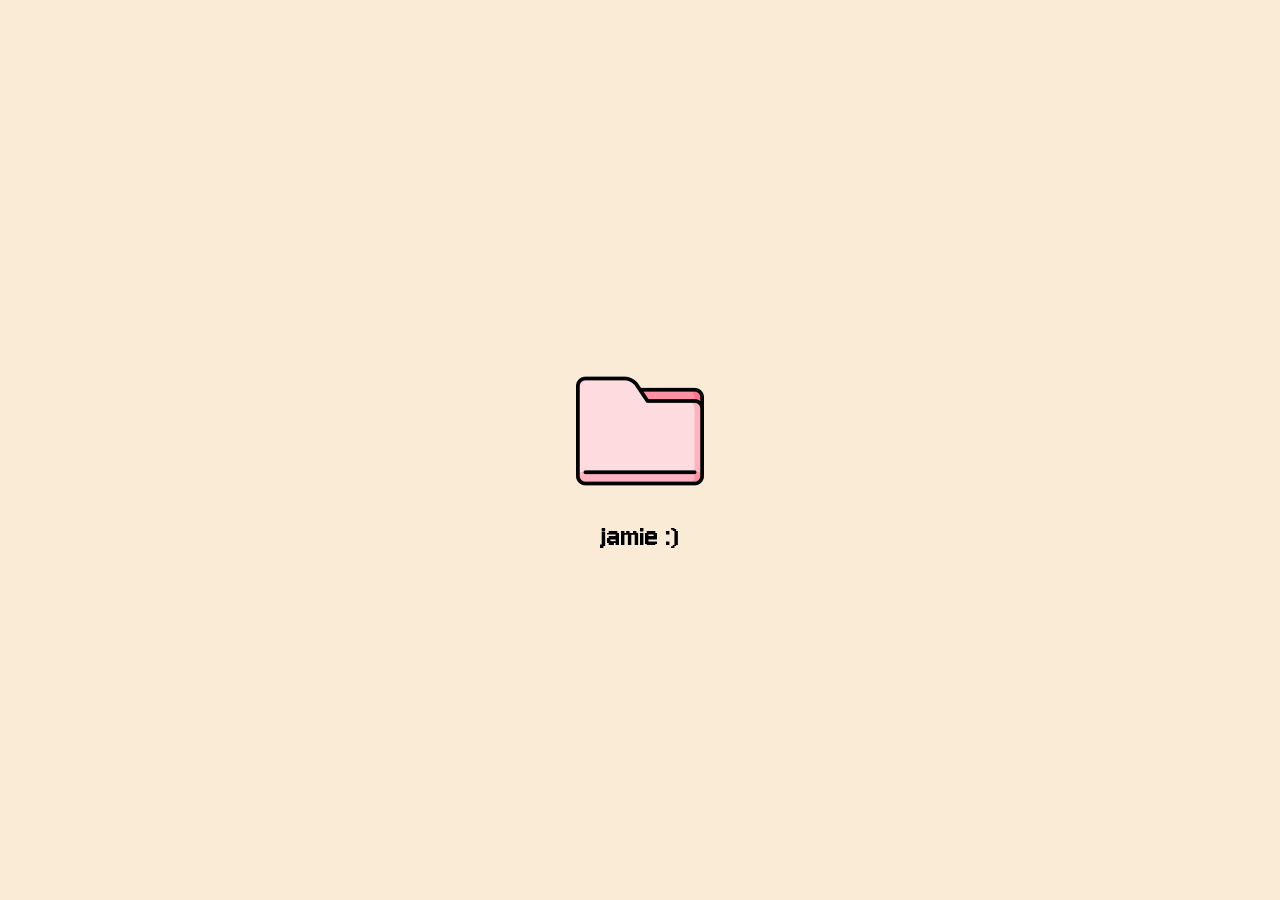
<file: index.html>
<!DOCTYPE html>
<html lang="en">
<head>
    <meta charset="UTF-8">
    <meta name="viewport" content="width=device-width, initial-scale=1.0">
    <title>Jamie</title>
    <link rel="icon" type="image/x-icon" href="./icons/folder.png">
    <link rel="stylesheet" href="style.css">

</head>
<body>
    <div class="container">
 <img src="./icons/folder.png" alt="" class="main-folder" id="folderIcon"/>
        <div class="main-title">jamie :)</div>
    </div>
       
    
    <div class="popup-overlay" id="popupOverlay">
        <div class="popup-window">
            <div class="popup-header">
                 <div class="buttons">
                    <button class="close-btn" id="closeBtn">&times;</button>
                    <button class="expand-btn" id="expandBtn">&plus;</button>
                </div>
                <span class="popup-title">All about me</span>
                <div></div> 
            </div>
            <div class="popup-content">
                <div class="folder-container info">
                    <img src="./icons/folder.png" alt="" class="folder-icon">
                    <div class="subheader folder-title">info</div>
                </div>
                <div class="folder-container bio">
                    <img src="./icons/folder.png" alt="" class="folder-icon">
                    <div class="subheader folder-title">bio</div>
                </div>
                <div class="folder-container funfacts">
                    <img src="./icons/folder.png" alt="" class="folder-icon">
                    <div class="subheader folder-title">fun facts!</div>
                </div>
                <div class="folder-container education">
                    <img src="./icons/folder.png" alt="" class="folder-icon">
                    <div class="subheader folder-title">education</div>
                </div>
                <div class="folder-container coding">
                    <img src="./icons/folder.png" alt="" class="folder-icon">
                    <div class="subheader folder-title">coding journey</div>
                </div>
                <div class="folder-container love">
                    <img src="./icons/folder.png" alt="" class="folder-icon">
                    <div class="subheader folder-title">things i love</div>
                </div>
            </div>
        </div>
    </div>

    <div class="popup-overlay secondary-popup" id="secondaryPopup">
        <div class="popup-window secondary-window">
            <div class="popup-header">
                <div class="buttons">
                    <button class="close-btn" id="secondaryCloseBtn">&times;</button>
                </div>
                <span class="popup-title" id="secondaryTitle">Folder Content</span>
                <div></div> 
            </div>
            <div class="popup-content" id="secondaryContent">
            </div>
        </div>
    </div>

    <script src="script.js"></script>
</body>
</html>
</file>
<file: style.css>
@import url('https://fonts.googleapis.com/css2?family=Jersey+10&display=swap');

body {
  font-family: 'Jersey 10', sans-serif;
  margin:0px;
  width: 100vw;
  height: 100vh;
  display:flex;
  flex-direction: column;
  align-items: center;
  justify-content: center;
  background-color: antiquewhite;
}

.container{
    text-align: center;
}

.container:hover{
  cursor: pointer;
  background-color: rgba(255, 255, 0, 0.306);
  border-radius: 40px;
  padding: 20px;
}

.container:hover .main-folder{
  scale:1.2;
}

.main-folder{
    width:10vw;
    height:auto;
    padding:20px;
}

.main-folder:hover{
  
}

.main-title{
    font-size:2em;
}
.popup-overlay {
    display: none;
    position: fixed;
    top: 0;
    left: 0;
    width: 100%;
    height: 100%;
    z-index: 1000;
}

.popup-window {
    position: fixed;
    top: 50%;
    left: 50%;
    transform: translate(-50%, -50%);
    width: 50vw;
    height: 50vh;
    background-color: white;
    border: solid 4px black;
    border-radius: 8px;
    overflow: hidden;
    box-shadow: 0 4px 20px rgba(0, 0, 0, 0.3);
}

.popup-header {
    background-color: #f0f0f0;
    padding: 10px 15px;
    border-bottom: 1px solid #ddd;
    display: flex;
    justify-content: space-between;
    align-items: center;
    position: relative;
}

.popup-title {
    position: absolute;
    left: 50%;
    transform: translateX(-50%);
    font-weight: bold;
    font-size: 2em;;
}
.buttons{
    display:flex;
    justify-content: space-between;
}
.close-btn {
    background: red;
    border-radius: 50%;
    color:white;
    border: 3px solid black;
    font-size: 20px;
    cursor: pointer;
    width: 30px;
    height: 30px;
    display: flex;
    align-items: center;
    justify-content: center;
    margin-right:5px;
}


.expand-btn {
    background: rgb(8, 171, 24);
    border-radius: 50%;
    color:white;
    border: 3px solid black;
    font-size: 20px;
    cursor: pointer;
    width: 30px;
    height: 30px;
    display: flex;
    align-items: center;
    justify-content: center;
}

.close-btn:hover, .expand-btn:hover{
    scale:1.2;
}

.popup-content {
    padding: 20px;
    height: calc(100% - 60px);
    overflow-y: auto;
    display: grid;
    grid-template-columns: repeat(4, 1fr);
    grid-template-rows: repeat(2, 1fr);
    grid-column-gap: 0px;
    grid-row-gap: 0px;
}

.folder-container{
    display: flex;
    flex-direction: column;
    align-items: center;
    justify-content: center;
    width: 100%;
}
.folder-container:hover{
    scale:1.1;
    cursor: pointer;
    text-decoration: underline;
    background-color: rgba(255, 255, 0, 0.306);
}
.folder-icon{
    width:60%;
    height:auto;
}

.folder-title{
    font-size: 1.2em;
    font-weight: bold;
    text-align: center;
    margin-top: 10px;
    color: black;
    text-decoration: none;
}

/********* secondary popup styles *******/
.secondary-popup {
    z-index: 2000; 
    background-color: transparent; 
    pointer-events: none; 
}

.secondary-window {
    width: 40vw;
    height: 40vh;
    background-color: #f8f8f8;
    pointer-events: auto; 
}
.small-popup-content{
    padding-left:30px;
     padding-right:30px;
}
.small-popup-content h3{
    font-size:3em;
    margin-top:5px;
    margin-bottom:5px;
}
.small-popup-content p, .small-popup-content ul{
    font-size:1.5em;
}
</file>
